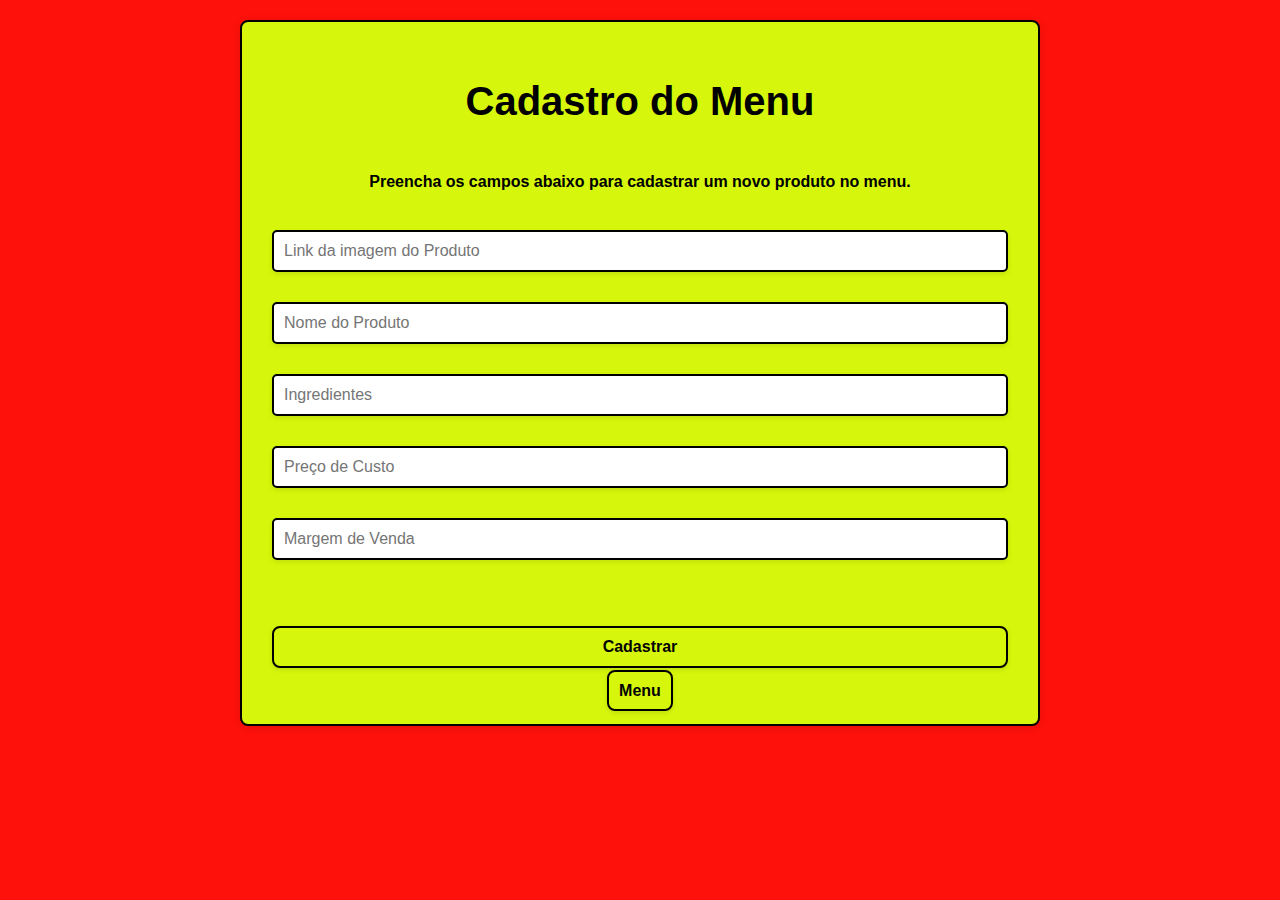
<file: templates/index.html>
<!DOCTYPE html>
<html lang="pt-br">
<head>
    <meta charset="UTF-8">
    <meta name="viewport" content="width=device-width, initial-scale=1.0">
    <title>Cadastro do Menu</title>
    <link rel="icon" type="image/x-icon" href="/static/esfiha_do_ponto3.png">
    <link rel="stylesheet" href="/static/style.css">
</head>
<body>

    <div class="container">
        <h1>Cadastro do Menu</h1>
        <form action="/salvar" method="post">
            <p>Preencha os campos abaixo para cadastrar um novo produto no menu.</p>
            <input type="url" name="imagem" placeholder="Link da imagem do Produto" required>
            <input type="text" name="nome" placeholder="Nome do Produto">
            <input type="text" name="ingrediente" placeholder="Ingredientes" required>
            <input type="number" name="custo" step="0.01" placeholder="Preço de Custo" required>
            <input type="number" name="margem" step="0.01" placeholder="Margem de Venda" required>
            <br>
            <button type="submit" >Cadastrar</button>
        </form>
        <a href="/historico" class="voltar" >Menu</a>
    </div>
    
</body>
</html>
</file>
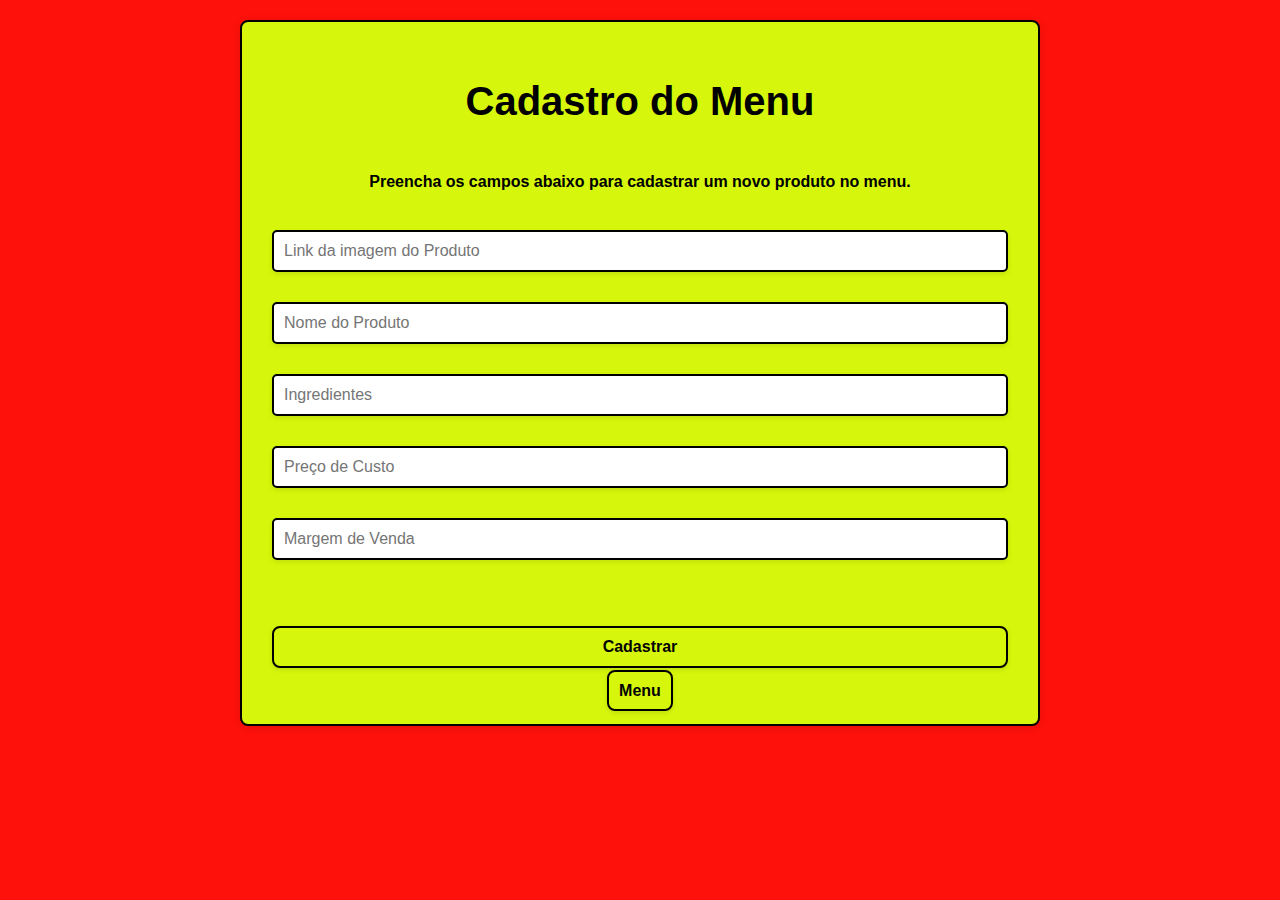
<file: Projeto_Pessoal/template/index.html>
<!DOCTYPE html>
<html lang="pt-br">
<head>
    <meta charset="UTF-8">
    <meta name="viewport" content="width=device-width, initial-scale=1.0">
    <title>Cadastro do Menu</title>
    <link rel="icon" type="image/x-icon" href="/static/esfiha_do_ponto3.png">
    <link rel="stylesheet" href="/static/style.css">
</head>
<body>

    <div class="container">
        <h1>Cadastro do Menu</h1>
        <form action="/salvar" method="POST">
            <p>Preencha os campos abaixo para cadastrar um novo produto no menu.</p>
            <input type="url" name="imagem" placeholder="Link da imagem do Produto" required>
            <input type="text" name="nome" placeholder="Nome do Produto">
            <input type="text" name="ingrediente" placeholder="Ingredientes" required>
            <input type="number" name="custo" step="0.01" placeholder="Preço de Custo" required>
            <input type="number" name="margem" step="0.01" placeholder="Margem de Venda" required>
            <br>
            <button type="submit" >Cadastrar</button>
        </form>
        <a class="voltar" href="historico.html">Menu</a>
    </div>
    
</body>
</html>
</file>
<file: static/style.css>
body{
    font-family: Arial, sans-serif;
    background-color: #FE110B;
    margin: 0;
    padding: 20px;
}
.container {
    max-width: 800px;
    margin: 0 auto;
    padding: 20px;
    background-color: #D6F70Bff;
    border-radius: 8px;
    box-shadow: 0 2px 10px rgba(0, 0, 0, 0.1);
}
div {
    background-color: #D6F70Bff;
    border-radius: 10px;
    padding: 20px;
    margin: 20px;
    box-shadow: 0 2px 10px rgba(0, 0, 0, 0.1);
    color: #000000;
    font-size: 16px;
    line-height: 1.6;
    text-align: center;
    font-weight: bold;
    border: 2px solid #000000;
    box-sizing: border-box;
    transition: transform 0.3s ease;
    margin-bottom: 20px;
}
h1 {
    color: #000000;
    text-align: center;
    font-size: 2.5em;
    margin-bottom: 20px;
}
form {
    display: flex;
    flex-direction: column;
    gap: 10px;
}
input, button, .voltar {
    padding: 10px;
    margin: 10px;
    border: 2px solid #000000;
    border-radius: 5px;
    font-size: 16px;
    transition: border-color 0.3s ease, background-color 0.3s ease;
    box-shadow: 0 2px 5px rgba(0, 0, 0, 0.1);
}
button, .voltar{
    background-color: #D6F70Bff;
    color: #030303;
    cursor: pointer;
    border-radius: 8px;
    font-weight: bold;
}
input:focus, button:focus {
    border-color: #FE110B;
    box-shadow: 0 0 5px rgba(254, 17, 11, 0.5);
    outline: none;
}
a{
    color: #FE110B;
    text-decoration: none;
    font-weight: bold;
    border-radius: 8px;
}
button:hover, .voltar:hover {
    background-color: #FE110B;
    color: #D6F70Bff;
    transform: scale(1.05);   
}
table {
    width: 100%;
    border-collapse: collapse;
    margin-top: 20px;
}
table, th, td {
    border: 1px solid #000000;
}
th, td {
    padding: 10px;
    text-align: center;
}
</file>
